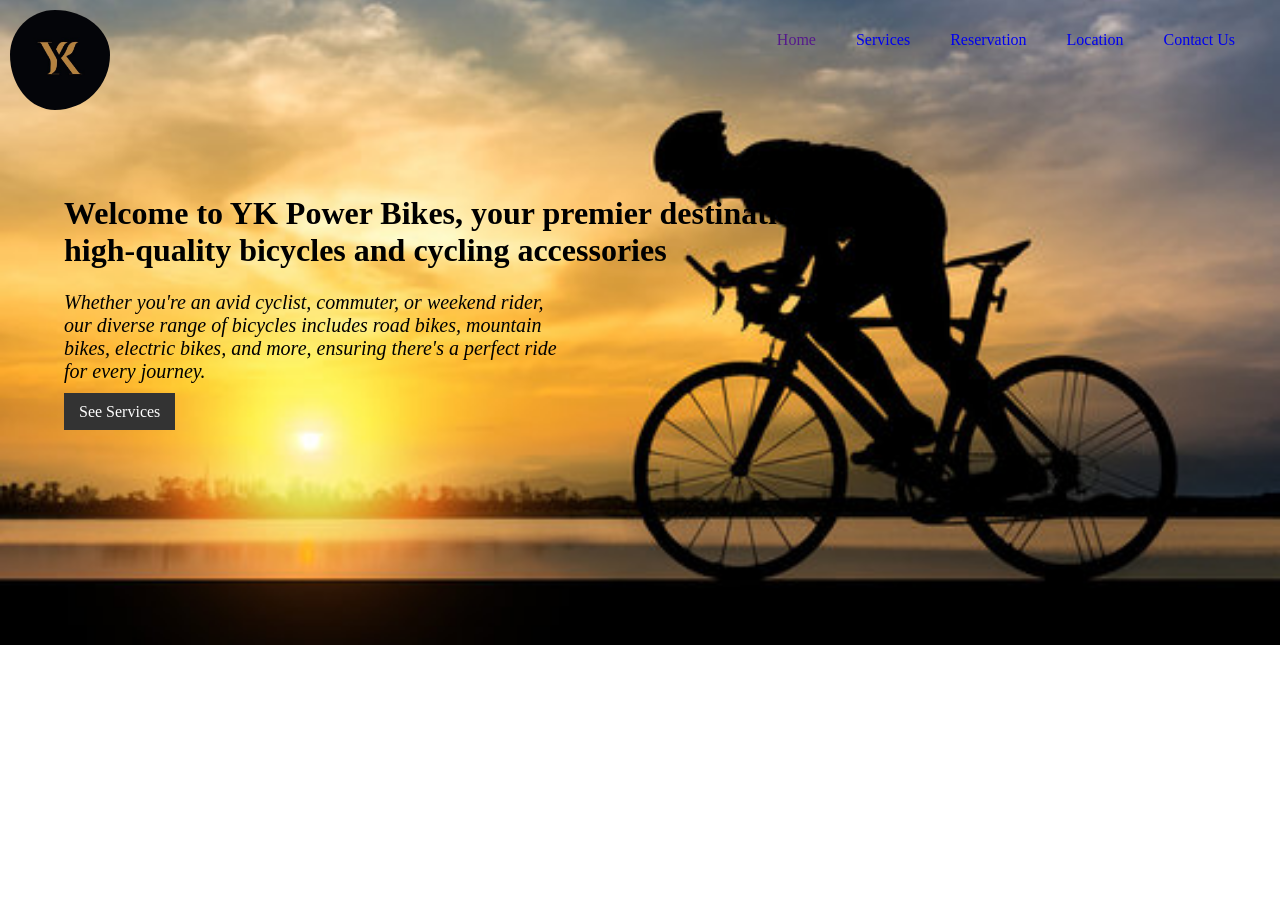
<file: index.html>
<!DOCTYPE html>
<html>
<head>
	<meta charset="utf-8">
	<meta name="viewport" content="width=device-width, initial-scale=1">
	<title>Yvan second webpage</title>
    <link rel="stylesheet" href="web3.css">
    <link rel="stylesheet" href="https://pro.fontawesome.com/releases/v5.10.0/css/all.css">
</head>


<body>
    
    <body style="
    background-image: url('logoYvan/back2.jpg');
    background-size: cover;
    background-position: center;
    background-repeat: no-repeat;"></body>

    <div class="co1">
        <div class="container-1">
            <img src="logoYvan/yk.jpg" alt="logo">
            <div id="logo-container"></div>
            <aside>
                <nav id="navbar">
                    <ul>
                        <li><a href="">Home</a></li>
                        <li><a href="web2.html">Services</a></li>
                        <li><a href="web4.html">Reservation</a></li>
                        <li><a href="web5.html">Location</a></li>
                        <li><a href="web3.html">Contact Us</a></li>
                    </ul>
                </nav>
            </aside>
            
        </div>

        <div class="container-1-2">

            <div class="content">

                <h1>Welcome to YK Power Bikes, your premier destination for 
                    high-quality bicycles and cycling accessories</h1>
                <p>Whether you're an avid cyclist, commuter, or weekend rider, our diverse range of bicycles includes road bikes, mountain bikes, electric bikes, and more, ensuring there's a 
                    perfect ride for every journey.</p>
                <a class="button" href="web2.html">See Services</a>

            </div>

            <div class="slider">
                
            </div>
        
            <script src="web1.js"></script>
    
        </div>
    </div>
   

    


    

    
</body>
</html>
</file>
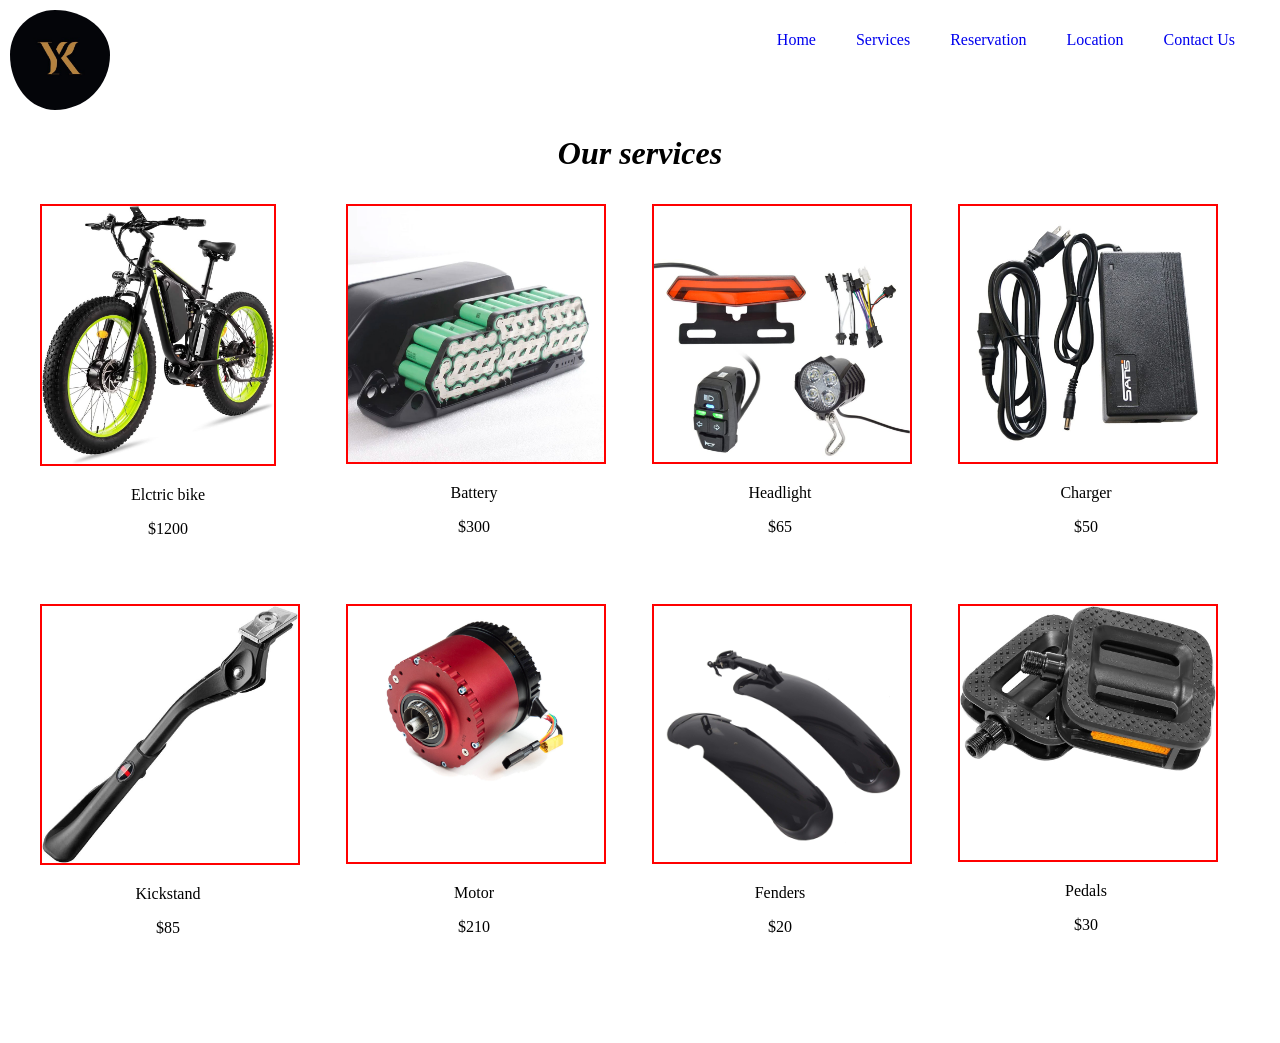
<file: web2.html>
<!DOCTYPE html>
<html>
<head>
	<meta charset="utf-8">
	<meta name="viewport" content="width=device-width, initial-scale=1">
	<title>Yvan second webpage</title>
    <link rel="stylesheet" href="web3.css">
    <link rel="stylesheet" href="https://pro.fontawesome.com/releases/v5.10.0/css/all.css">
</head>


<body>

    <div class="co1">
        <div class="container-1">
            <img src="logoYvan/yk.jpg" alt="logo">
            <div id="logo-container"></div>
            <aside>
                <nav id="navbar">
                    <ul>
                        <li><a href="index.html">Home</a></li>
                        <li><a href="web2.html">Services</a></li>
                        <li><a href="web4.html">Reservation</a></li>
                        <li><a href="web5.html">Location</a></li>
                        <li><a href="web3.html">Contact Us</a></li>
                    </ul>
                </nav>
            </aside>
            
        </div>

    <div class="container-2" id="products-section">
        <h1>Our services</h1>
        
    </div>
    

    <div class="products1234">

        <div class="product-item">
            <img id="clickableImage1" src="logoYvan/bike.jpg" alt="Clickable Image" style="width: 90.5%;">
            <p class="imageDescription">Elctric bike</p>
            <p class="Price">$1200</p>
        </div>


         <div class="product-item">
            <img id="clickableImage2" src="logoYvan/battery.jpg" alt="Clickable Image" style="width: 100%;">
            <p class="imageDescription">Battery</p>
            <p class="Price">$300</p>
        </div>

        <div class="product-item">
            <img id="clickableImage3" src="logoYvan/headlight.jpg" alt="Clickable Image" style="width: 100%;">
            <p class="imageDescription">Headlight</p>
            <p class="Price">$65</p>
        </div>
        
        <div class="product-item">
            <img id="clickableImage4" src="logoYvan/charger.jpg" alt="Clickable Image" style="width: 100%;">
            <p class="imageDescription">Charger</p>
            <p class="Price">$50</p>
        </div>


    </div>
    

    <div class="products5678">
        <div class="product-item">
            <img id="clickableImage5" src="logoYvan/kickstand.jpg" alt="Clickable Image" style="width: 100%;">
            <p class="imageDescription">Kickstand</p>
            <p class="Price">$85</p>
        </div>

        <div class="product-item">
            <img id="clickableImage6" src="logoYvan/motor.jpg" alt="Clickable Image" style="width: 100%;">
            <p class="imageDescription">Motor</p>
            <p class="Price">$210</p>
        </div>
        
        <div class="product-item">
            <img id="clickableImage7" src="logoYvan/Fenders.jpg" alt="Clickable Image" style="width: 100%;">
            <p class="imageDescription">Fenders</p>
            <p class="Price">$20</p>
        </div>

        <div class="product-item">
            <img id="clickableImage8" src="logoYvan/pedals.jpg" alt="Clickable Image" style="width: 100%;">
            <p class="imageDescription">Pedals</p>
            <p class="Price">$30</p>
        </div>

    </div>

    


    



    <div id="enlargedContainer"></div> <!-- this is the container for the enlarged image each time we click on an image-->

    

    
</body>
</html>
</file>
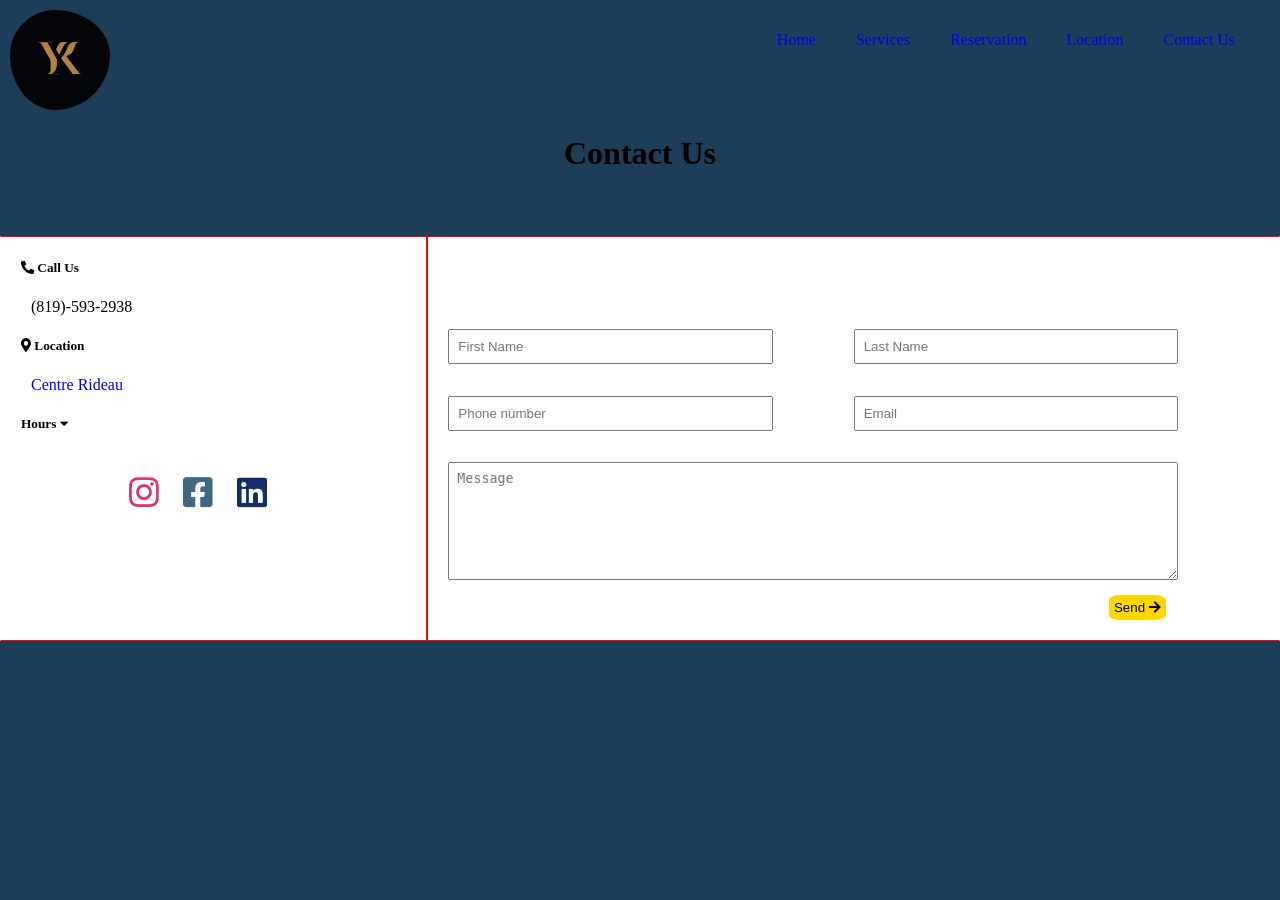
<file: web3.html>
<!DOCTYPE html>
<html>
<head>
	<meta charset="utf-8">
	<meta name="viewport" content="width=device-width, initial-scale=1">
	<title>Yvan second webpage</title>
    <link rel="stylesheet" href="web3.css">
    <link rel="stylesheet" href="https://pro.fontawesome.com/releases/v5.10.0/css/all.css">
</head>


<body>
    <body style="background-color: #1e3d59;"></body>
    <div class="co1">
        <div class="container-1">
            <img src="logoYvan/yk.jpg" alt="logo">
            <div id="logo-container"></div>
            <aside>
                <nav id="navbar">
                    <ul>
                        <li><a href="index.html">Home</a></li>
                        <li><a href="web2.html">Services</a></li>
                        <li><a href="web4.html">Reservation</a></li>
                        <li><a href="web5.html">Location</a></li>
                        <li><a href="web3.html">Contact Us</a></li>
                    </ul>
                </nav>
            </aside>
            
        </div>

    

    <div class="Contact-Us" id="contact-section">
        <h1>Contact Us</h1>
        <div class="container-4">
            <div class="Information">
                <h5><i class="fas fa-phone-alt"></i> Call Us</h5>
                <p> 
                    (819)-593-2938 
                </p>
                <h5><i class="fas fa-map-marker-alt"></i> Location</h5>
                <p>
                    <a href="https://www.google.com/maps/search/?api=1&query=1740+Rue+Adrien-Robert" target="_blank">
                    Centre Rideau
                    </a>
                </p>
                <div class="Information1">
                    <h5>Hours <i class="fas fa-caret-down"></i></h5>
                    <ul class="hours-list">
                        <li>Monday 9am-10pm</li>
                        <li>Tuesday 9am-10pm</li>
                        <li>Wednesday 9am-10pm</li>
                        <li>Thursday 9am-10pm</li>
                        <li>Friday 9am-10pm</li>
                        <li>Saturday 9am-8pm</li>
                        <li>Sunday 9am-5pm</li>
                    </ul>
                </div>

                <div class="icons">
                    <a href="https://www.instagram.com/your_instagram_username" target="_blank">
                        <i class="fab fa-instagram" style="color: #e1306c;"></i>
                    </a>
                    <a href="https://www.facebook.com/your_facebook_page" target="_blank">
                        <i class="fab fa-facebook-square" style="color: #426782;"></i>
                    </a>
                    <a href="https://www.linkedin.com/in/your_linkedin_profile" target="_blank">
                        <i class="fab fa-linkedin" style="color: #132e67;"></i>
                    </a>
                </div>
                    
            </div>

            <div class="Contact">
                <br>
                <br>
                <br>
                <br>
                
                <form class="post">
                    <div class="Yvan">
                        <label></label>
                        <input type="text" name="Name" placeholder="First Name">
                        <input type="text" name="Name" placeholder="Last Name">
                    </div>
                    <div class="Yvan2">
                        <label></label>
                        <input type="tel" name="Phone number" placeholder="Phone number">
                        <input type="text" name="Email" placeholder="Email">
                    </div>
                    <div class="Yvan3">
                        <label></label>
                        <textarea name="Message" placeholder="Message"></textarea>
                    </div>
                    <div class="bts">
                        <button>Send <i class="fas fa-arrow-right"></i></button> 
                    </div>
                    
                </form>
                
            </div>
            
        </div>
    </div>

    


    

    
</body>
</html>
</file>
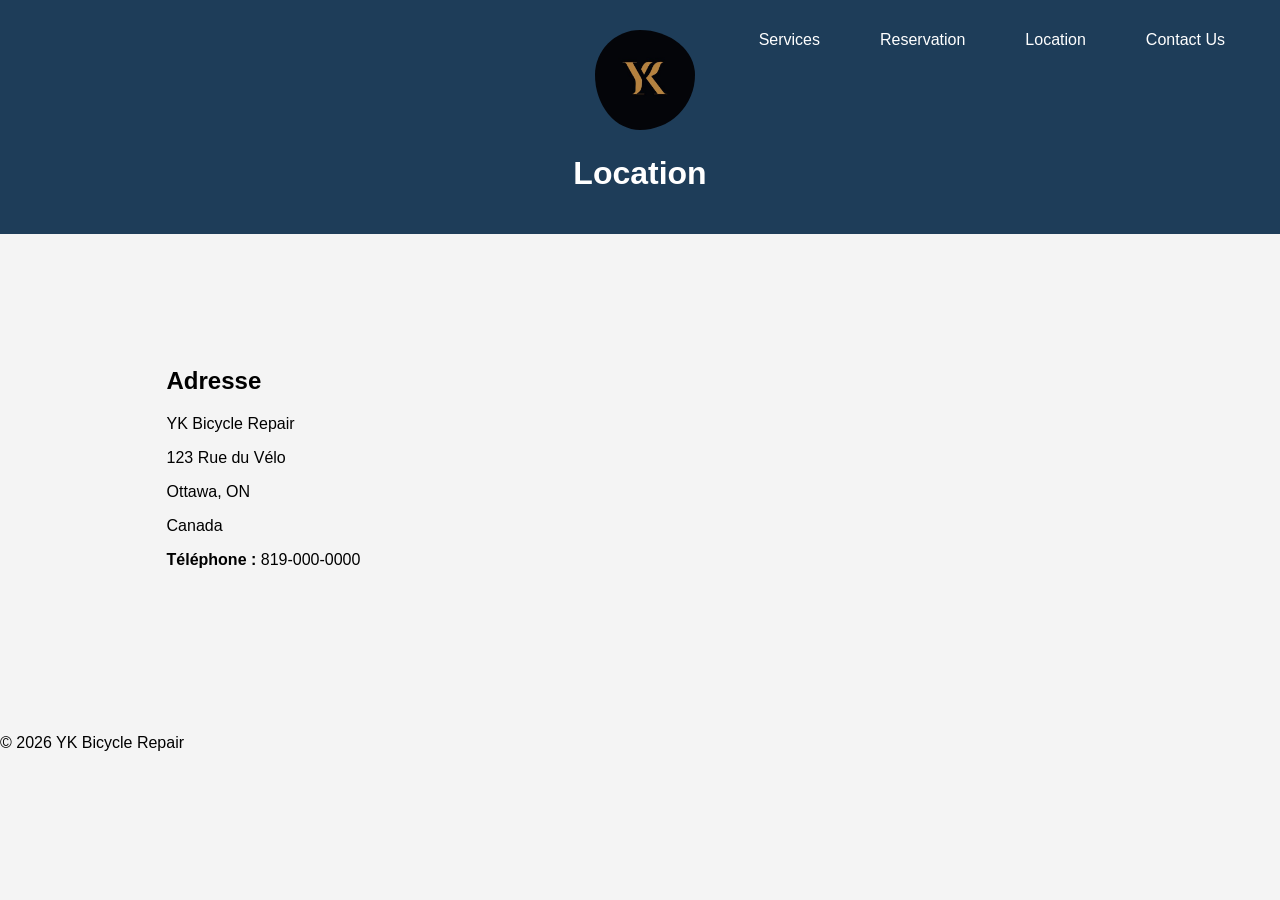
<file: web5.html>
<!DOCTYPE html>
<html lang="fr">
<head>
    <meta charset="UTF-8">
    <title>Localisation - YK Bicycle Repair</title>
    <link rel="stylesheet" href="style.css">
    <link rel="stylesheet" href="web3.css">
</head>
<body>

<header>
    <div class="co1">
        <div class="container-1">
            <img src="logoYvan/yk.jpg" alt="logo">
            <div id="logo-container"></div>
            <aside>
                <nav id="navbar">
                    <ul>
                        
                        <li><a href="web2.html">Services</a></li>
                        <li><a href="web4.html">Reservation</a></li>
                        <li><a href="web5.html">Location</a></li>
                        <li><a href="web3.html">Contact Us</a></li>
                    </ul>
                </nav>
            </aside>
            
        </div>
    <h1>Location</h1>
</header>

<section class="location-container">

    <div class="location-info">
        <h2>Adresse</h2>
        <p>YK Bicycle Repair</p>
        <p>123 Rue du Vélo</p>
        <p>Ottawa, ON</p>
        <p>Canada</p>
        <p><strong>Téléphone :</strong> 819-000-0000</p>
    </div>

    <div class="map">
        <iframe 
            src="https://www.google.com/maps?q=Ottawa,ON&output=embed"
            width="100%" 
            height="400" 
            style="border:0;" 
            allowfullscreen="" 
            loading="lazy">
        </iframe>
    </div>

</section>

<footer>
    <p>© 2026 YK Bicycle Repair</p>
</footer>

</body>
</html>
</file>
<file: web3.css>
body{
    margin: 0;
    
}

.co1 {
    
    background-size: cover;
    background-repeat: no-repeat;
    background-attachment: fixed;
    background-position: center center;
    
    
}

.container-1 img{
    padding-top: 10px;
    padding-left: 10px;
    width: 100px;
    height: 100px;
    border-radius: 50%;
    object-fit: cover;
    
}


#navbar{
    display: flex;
    justify-content: flex-end;
    align-items: center;
    height: 60px;
    width: 100%;
    z-index: 1000;   /* ensure navbar is above other content*/ 
    position: fixed;
    top: 0;  /* positioned at the top */ 
    right:0; /* positioned at the right */
    padding: 10px 20px;
}

#navbar ul{
    list-style-type: none;
    margin: 0;
    padding: 0;
    display: flex;
    justify-content: flex-end;
}

#navbar li{
    margin-right: 10px;
    
}

#navbar li a{
    text-decoration: none;
    display: block;
    padding: 10px 15px;
}
#navbar a:hover{
    color: gold;
}

.container-1-2{
    padding-top: 60px;
    padding-left: 5%;
    overflow: hidden;
}




.container-1-2 p{
    text-align: left;
    padding-right: 40%;
   font-style: italic;
   font-size: 20px;
}

.content{
    float: left;
    box-sizing: border-box;
    width: 70%;
}


.slide{
    width: 100%;
    height: auto;
}


.slider {
    
    margin-top: 5%;
    margin-right: 11%;
    float: left;
    box-sizing: border-box;
    width: 200px;
    height: 200px;
    overflow: hidden;
    position: relative; /* Ensures images are positioned relative to the slider */
}

.slider img {
    width: 100%;
    height: auto;
    position: absolute; /* Position images on top of each other */
    top: 0;
    left: 0;
    opacity: 0; /* Hide all images initially */
    transition: opacity 0.5s ease; /* Smooth transition effect */
}


.button{
    text-decoration: none;
    background-color: #333;
	color: #fff;
	padding:10px 15px;
	border:none;
    text-align: center;
    
}

.button:hover{
    color: rgb(12, 12, 12);
    background-color: gold;
}


.container-2{
    text-align: center;
    font-style: italic;
}


.container-2 p {
    padding-left: 21%;
    padding-right: 21%;
}



.products1234{
    box-sizing: border-box;
    padding-bottom: 40px;
    
}



.product-item{
    float: left;
    width: 20%;
    padding-right: 10px;
    padding-top: 10px;
    
    padding-left: 40px;
    cursor: pointer;
}

.products1234::after{
    content: "";
    clear: both;
    display: table;
}


@media screen and (max-width:768px){
    .product-item{
        width: 45%;  /* this means on a screen 768px or below the width of the images will be 100% and they will
                       stack on each other */
    }
}

.imageDescription,.Price{
    text-align: center;
}

.products5678{
    box-sizing: border-box;
    padding-bottom: 40px;
}

.products5678::after{
    content: "";
    clear: both;
    display: table;

}

.products9{
    box-sizing: border-box;
    padding-bottom: 40px;
}

.products9::after{
    content: "";
    clear: both;
    display: table;

}


.products10{
    box-sizing: border-box;
    padding-bottom: 40px;
}

.products10::after{
    content: "";
    clear: both;
    display: table;
}

#clickableImage1{
    border: 2px solid red;
    
}

#clickableImage2{
    border: 2px solid red;
}

#clickableImage3{
    border: 2px solid red;
}

#clickableImage4{
    border: 2px solid red;
}

#clickableImage5{
    border: 2px solid red;
    
}

#clickableImage6{
    border: 2px solid red;
    padding-bottom: 25%;
}

#clickableImage7{
    border: 2px solid red;
}

#clickableImage8{
    border: 2px solid red;
    padding-bottom: 34.5%;
}

#clickableImage9{
    border: 2px solid red;
    padding-bottom: 36%;
}

#clickableImage10{
    border: 2px solid red;
    padding-bottom: 27%;
}

#clickableImage11{
    border: 2px solid red;
    padding-bottom: 20%;
}

#clickableImage12{
    border: 2px solid red;
    padding-bottom: 49%;   
}

#clickableImage13{
    border: 2px solid red;
    padding-bottom: 4%;
}

#clickableImage14{
    border: 2px solid red;
    padding-bottom: 0.5%;
}

#clickableImage15{
    border: 2px solid red;
    padding-bottom: 46%;
}

#clickableImage16{
    border: 2px solid red;
    padding-bottom: 3%;
}


#enlargedContainer {
    text-align: center;
    margin-top: 50px;
}

#enlargedContainer img {
    border: 2px solid red;
    
}

.container-3 {
    text-align: center;
    padding-top: 70px;
}

.container-3 p {
    margin-left: 30%;
    margin-right: 30%;
    margin-bottom: 5%;
}


.about1, .about2, .about3, .about4, .about5, .about6 {
    display: flex;
    flex-wrap: wrap;
    padding-bottom: 8%;
}

.Boxes{
    border: 2px solid blue;
    background-color: #fff;
    padding: 10px;
    z-index: 2;
    flex: 1;
    position: relative;
    margin-top: 5%;
    margin-right: 30%; 
    
}

.ImagesLeft { 
    position: relative;
    z-index: 1;
    flex:  0 0 30%;
    
}

.ImagesLeft img {
    height: 85%;
    
}




#WWE {
    width: 60%;
    border: 2px solid rgb(179, 26, 84);
    margin-left: 40%;
    padding-right: 5%;
}


.BoxesLeft {
    border: 2px solid blue;
    background-color: #fff;
    padding: 10px;
    z-index: 2;
    flex: 1;
    position: relative;
    margin-top: 5%;
    padding-right: 5%;
    margin-left: 35%;
}

.Images {
    position: relative;
    z-index: 1;
    flex:  0 0 30%;
    margin-left: -6%;
}

.Images img {
    height: 85%;
}

#WWE1 {
    width: 60%;
    border: 2px solid rgb(179, 26, 176);
    margin-left: 15%;
}

.Contact-Us h1{
    text-align: center;
    margin-bottom: 5%;
    
}

.container-4{
    
    display: flex;
    border-radius: 20px;
    
}

.Information{
    
    box-sizing: border-box;
    flex: 1;
    background-color: white;
    border: 1px solid red; 
    border-left-color: #fff;
   
} 


.Information1{
    
    box-sizing: border-box;
    flex: 1;
    background-color: white;
    position: relative;
    cursor: pointer;
    
} 

.hours-list {
    display: none;  /* hide the hours list by default*/
    margin-left: 20px;
    padding-left: 0;
    margin-top: 5px;
}

.hours-list li {
    margin-left: 30px;
}

.Information1.active .hours-list {
    display: block;  /* display the hours list when .active is applied */
}

.Contact{
    
    
    box-sizing: border-box;
    flex: 2;
    text-align: center;
    background-color: white;
    border: 1px solid red; 
    border-right-color: white;
    
    
}

.post{
    padding: 20px;
}

.Yvan{
    
    padding-bottom: 15px;
    display: flex;
}

.Yvan label{
    display: block;
}

.Yvan input{
    padding: 8px;
    width: 50%;
    margin-right: 10%;
    margin-bottom: 2%;
}



.Information p{
    margin-left: 30px;
}

.Information h5{
    margin-left: 20px;
}

.Information p a{
    text-decoration: none;
    cursor: pointer;
}

.Information p a:hover {
    color: blue;
}


.icons{
    margin-left: 30%;
    cursor: pointer;
    margin-top: 10%;
}

.icons a {
    cursor: pointer;
    margin-right: 20px;
    text-decoration: none;
}

.icons a i {
    font-size: 34px;
}

.Yvan2{
    
    padding-bottom: 15px;
    display: flex;
}

.Yvan2 label{
    display: block;
}

.Yvan2 input{
    margin-right: 10%;
    padding: 8px;
    width: 50%;
    margin-bottom: 2%;
    
}


.Yvan3{
    padding-bottom: 15px;
    display: flex;
    margin-right: 10%;
}

.Yvan3 label{
    display: block;
}

.Yvan3 textarea{
    padding: 8px;
    width: 100%;
    flex: 5;
    height: 100px;
}

.bts button{
    cursor: pointer;
    margin-left: 70%;
    color: black;
    background-color: gold;
    border: gold;
    border-radius: 20%;
    padding: 5px;
}
</file>
<file: style.css>
body {
    font-family: Arial, sans-serif;
    margin: 0;
    background-color: #f4f4f4;
}

header {
    background-color: #1e3d59;
    color: white;
    padding: 20px;
    text-align: center;
}

nav a {
    color: white;
    margin: 10px;
    text-decoration: none;
}

.hero {
    text-align: center;
    padding: 60px;
    background-color: #4caf50;
    color: white;
}

.btn {
    background-color: #1e3d59;
    color: white;
    padding: 10px 20px;
    text-decoration: none;
}

.services {
    display: flex;
    justify-content: center;
    gap: 20px;
    padding: 40px;
}

.card {
    background: white;
    padding: 20px;
    width: 200px;
    box-shadow: 0 4px 8px rgba(0,0,0,0.1);
}

form {
    max-width: 400px;
    margin: 40px auto;
    display: flex;
    flex-direction: column;
}

input, select {
    margin-bottom: 15px;
    padding: 8px;
}

button {
    background-color: #4caf50;
    color: white;
    padding: 10px;
    border: none;
    cursor: pointer;
}

.hidden {
    display: none;
}

.location-container {
    display: flex;
    justify-content: space-around;
    align-items: center;
    padding: 40px;
    flex-wrap: wrap;
}

.location-info {
    max-width: 300px;
    margin-bottom: 20px;
}

.map {
    width: 500px;
    max-width: 100%;
}
</file>
